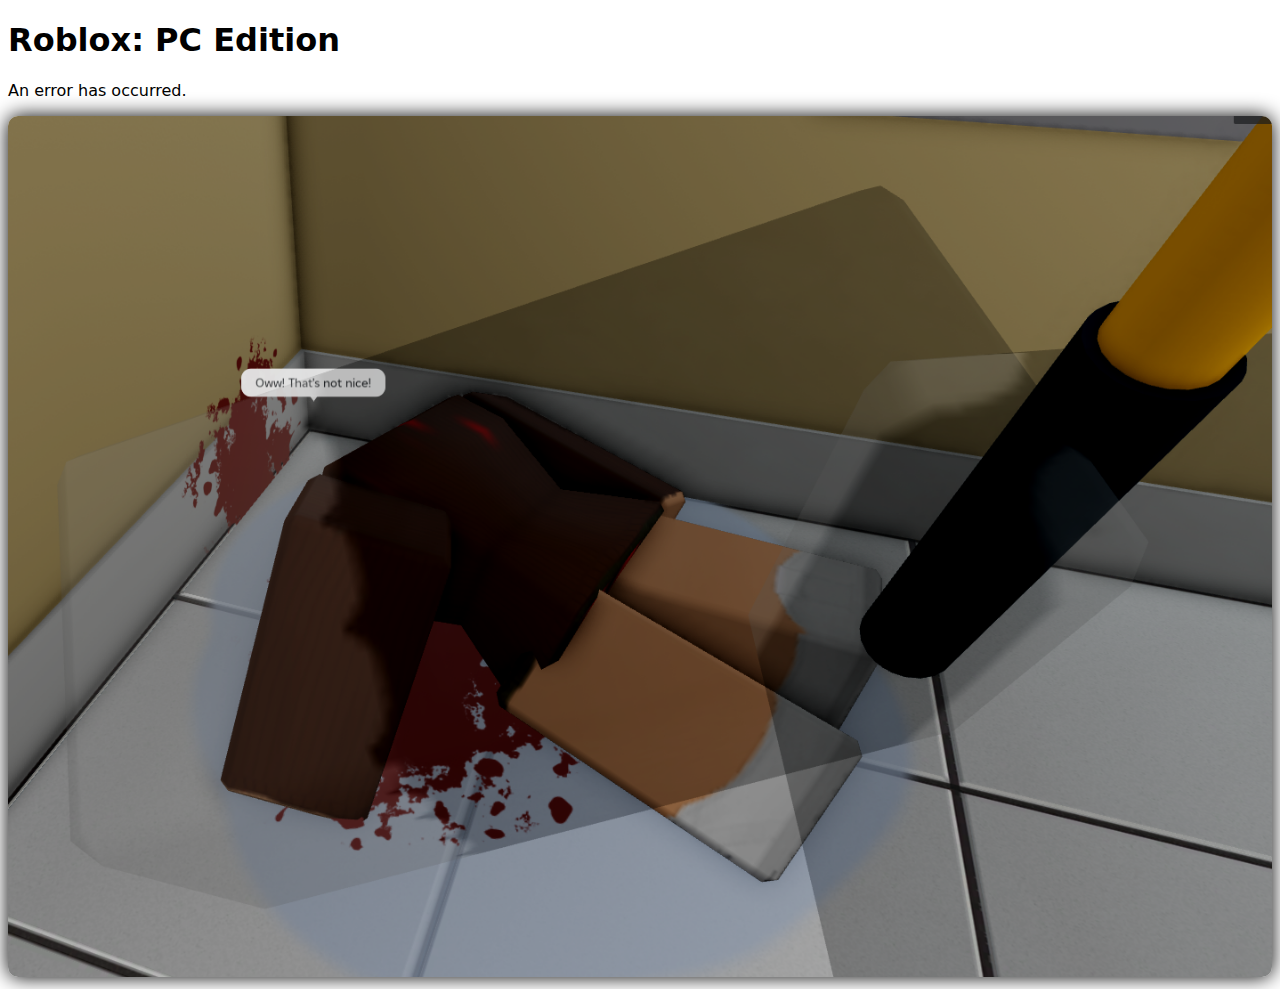
<file: index.html>
<!DOCTYPE html>
<html lang="en">
<head>
    <meta charset="UTF-8">
    <meta name="viewport" content="width=device-width, initial-scale=1.0">
    <title>Vortex</title>
    <link href="style.css" rel="stylesheet" type="text/css" media="all">
</head>
<body>
    <h1>Roblox: PC Edition</h1>
    <p>An error has occurred.</p>   
    <img src="crackcocaine/blod.png" alt="Oww that's not very nice you dick">
</body>
</html>
</file>
<file: style.css>
body{
    background-color: rgb(255, 255, 255);
    font-family: system-ui, -apple-system, BlinkMacSystemFont, 'Segoe UI', Roboto, Oxygen, Ubuntu, Cantarell, 'Open Sans', 'Helvetica Neue', sans-serif;
}

img{
    width: 100%;
    border-radius: 10px;
    box-shadow: black 0px 0px 20px;
}
</file>
